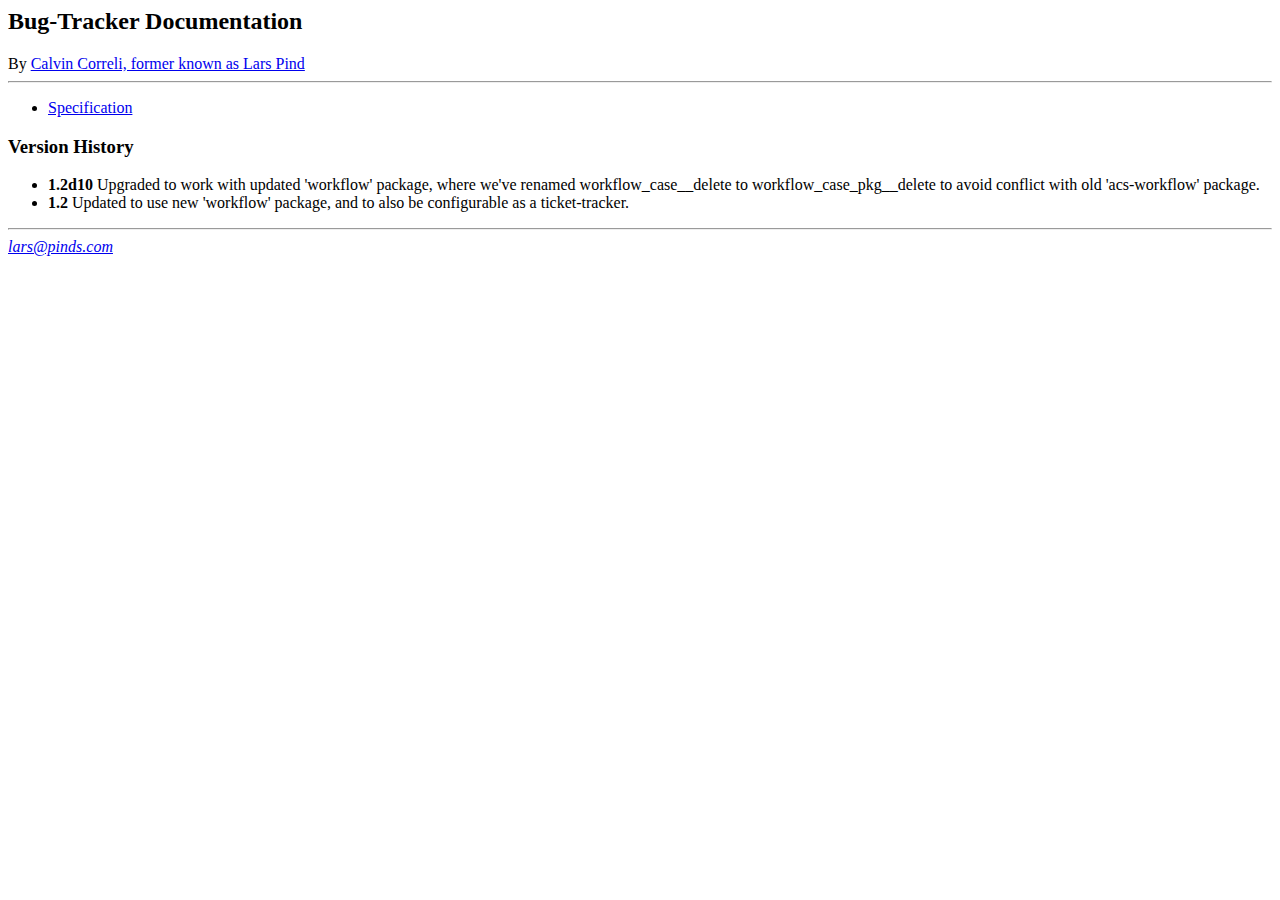
<file: www/doc/index.html>
<html>
<head>
<title>Bug-Tracker Documentation</title>
</head>
<body bgcolor=white>
<h2>Bug-Tracker Documentation</h2>
By <a href="https://www.linkedin.com/in/truecalvin">Calvin Correli, former known as Lars Pind</a>
<hr>

<ul>
  <li><a href="bug-tracker-spec">Specification</a></li>
</ul>

<h3>Version History</h3>

<ul>
  <li>
    <b>1.2d10</b> Upgraded to work with updated 'workflow' package, where we've renamed workflow_case__delete to 
    workflow_case_pkg__delete to avoid conflict with old 'acs-workflow' package.
  </li>
  <li>
    <b>1.2</b> Updated to use new 'workflow' package, and to also be configurable as a ticket-tracker.
  </li>
</ul>

<hr>
<address><a href="mailto:lars@pinds.com">lars@pinds.com</a></address>

</body>
</html>
</file>
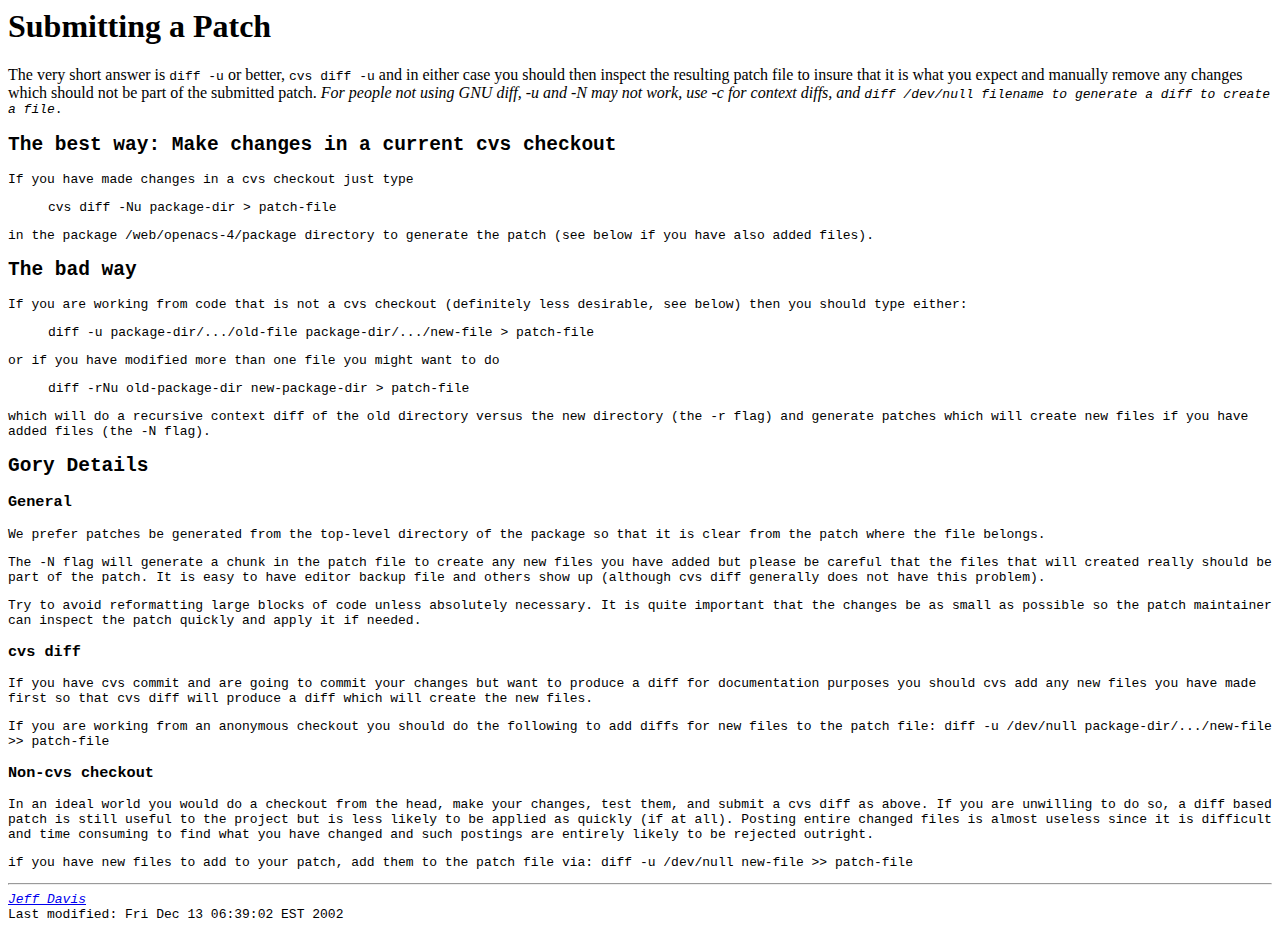
<file: www/patch-submission-instructions.html>
<!DOCTYPE HTML PUBLIC "-//W3C//DTD HTML 4.01 Transitional//EN">
<html>
  <head>
    <title>Submitting a Patch</title>
  </head>

  <body>
    <h1>Submitting a Patch</h1>

    <p>
      The very short answer is <code>diff -u</code> or
      better, <code>cvs diff -u</code> and in either case you should
      then inspect the resulting patch file to insure that it is what
      you expect and manually remove any changes which should not be
      part of the submitted patch. <em>For people not using GNU diff,
        -u and -N may not work, use -c for context diffs, and
        <code>diff /dev/null filename</diff> to generate a diff to
          create a file</em>.
    </p>

    <h2>The best way: Make changes in a current cvs checkout</h2>
    
    <p> 
      If you have made changes in a cvs checkout just type
      <blockquote>
        <code>cvs diff -Nu package-dir &gt; patch-file</code> 
      </blockquote>
      in the package /web/openacs-4/package directory to generate
      the patch (see below if you have also added files).
    </p>

    <h2>The bad way</h2>
    <p>
      If you are working from code that is not a cvs checkout
      (definitely less desirable, see below) then you should type
      either:
      <blockquote>
        <code>diff -u package-dir/.../old-file  package-dir/.../new-file &gt; patch-file</code> 
      </blockquote>
      or if you have modified more than one file you might want to do
      <blockquote>
        <code>diff -rNu old-package-dir new-package-dir &gt; patch-file</code>
      </blockquote>
      which will do a recursive context diff of the old directory versus the
      new directory (the <code>-r</code> flag) and generate patches which
      will create new files if you have added files (the <code>-N</code>
      flag).
    </p>

    <h2>Gory Details</h2>

    <h3>General</h3>
    <p>
      We prefer patches be generated from the top-level directory of
      the package so that it is clear from the patch where the file 
      belongs.
    </p>
    <p>
      The <code>-N</code> flag will generate a chunk in the patch file
      to create any new files you have added but please be careful
      that the files that will created really should be part of the
      patch.  It is easy to have editor backup file and others show up
      (although cvs diff generally does not have this problem).
    </p>
    <p>
      Try to avoid reformatting large blocks of code unless absolutely
      necessary.  It is quite important that the changes be as small as
      possible so the patch maintainer can inspect the patch quickly
      and apply it if needed.
    </p>

    <h3>cvs diff</h3>

    <p>
      If you have cvs commit and are going to commit your changes but
      want to produce a diff for documentation purposes you should 
      <code>cvs add</code> any new files you have made first so that 
      cvs diff will produce a diff which will create the new files.
    </p>
    <p>
      If you are working from an anonymous checkout you should do the 
      following to add diffs for new files to the patch file:
      <blockqoute> 
        <code>diff -u /dev/null package-dir/.../new-file &gt;&gt; patch-file</code>
      </blockquote>
    </p>

    <h3>Non-cvs checkout</h3>
    <p>
      In an ideal world you would do a checkout from the head, make
      your changes, test them, and submit a <code>cvs diff</code> as 
      above.  If you are unwilling to do so, a diff based patch is
      still useful to the project but is less likely to be applied 
      as quickly (if at all).  Posting entire changed files is almost 
      useless since it is difficult and time consuming to find 
      what you have changed and such postings are entirely likely 
      to be rejected outright.
    </p>
    <p>
      if you have new files to add to your patch, add them to the 
      patch file via:
      <blockqoute> 
        <code>diff -u /dev/null new-file &gt;&gt; patch-file</code>
      </blockquote>
    </p>





    <hr>
      <address><a href="mailto:davis@netcomuk.co.uk">Jeff Davis</a></address>
      <!-- Created: Sun Sep 15 12:11:31 EDT 2002 -->
      <!-- hhmts start -->
Last modified: Fri Dec 13 06:39:02 EST 2002
<!-- hhmts end -->
  </body>
</html>
</file>
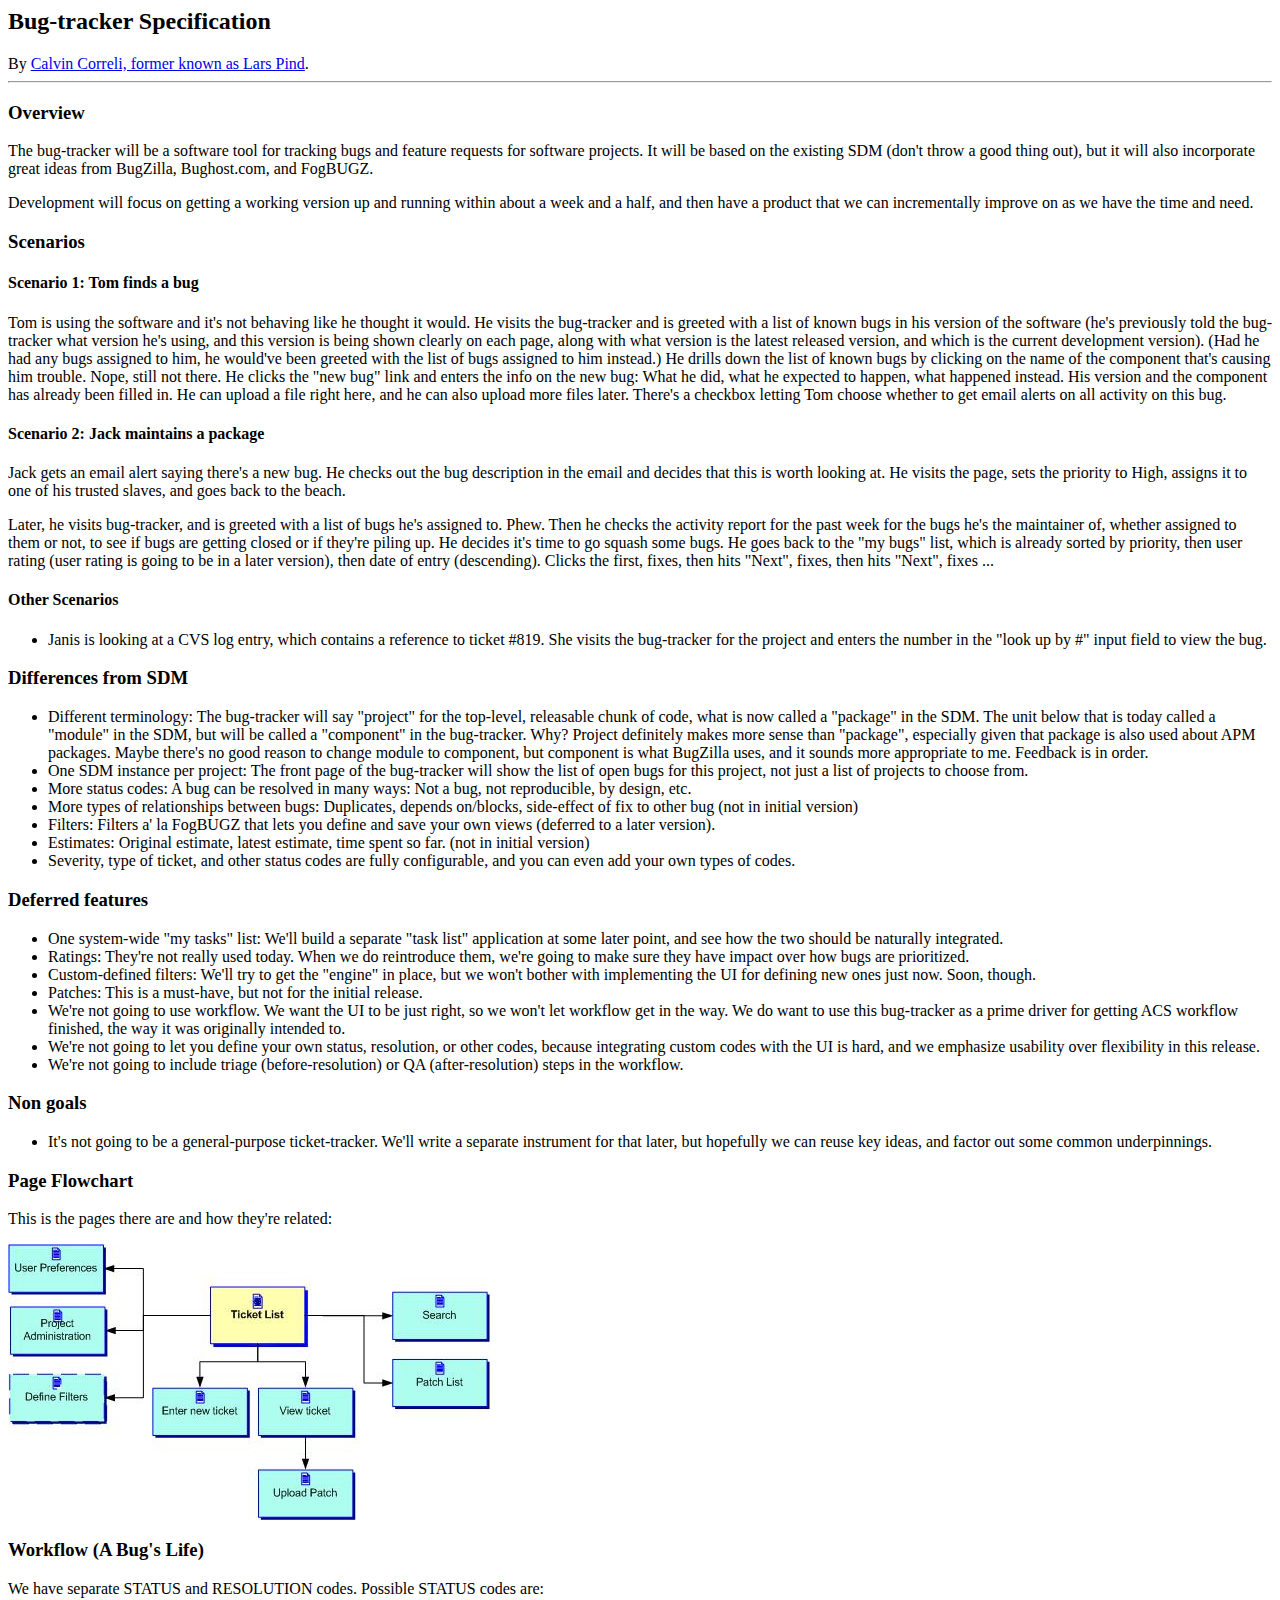
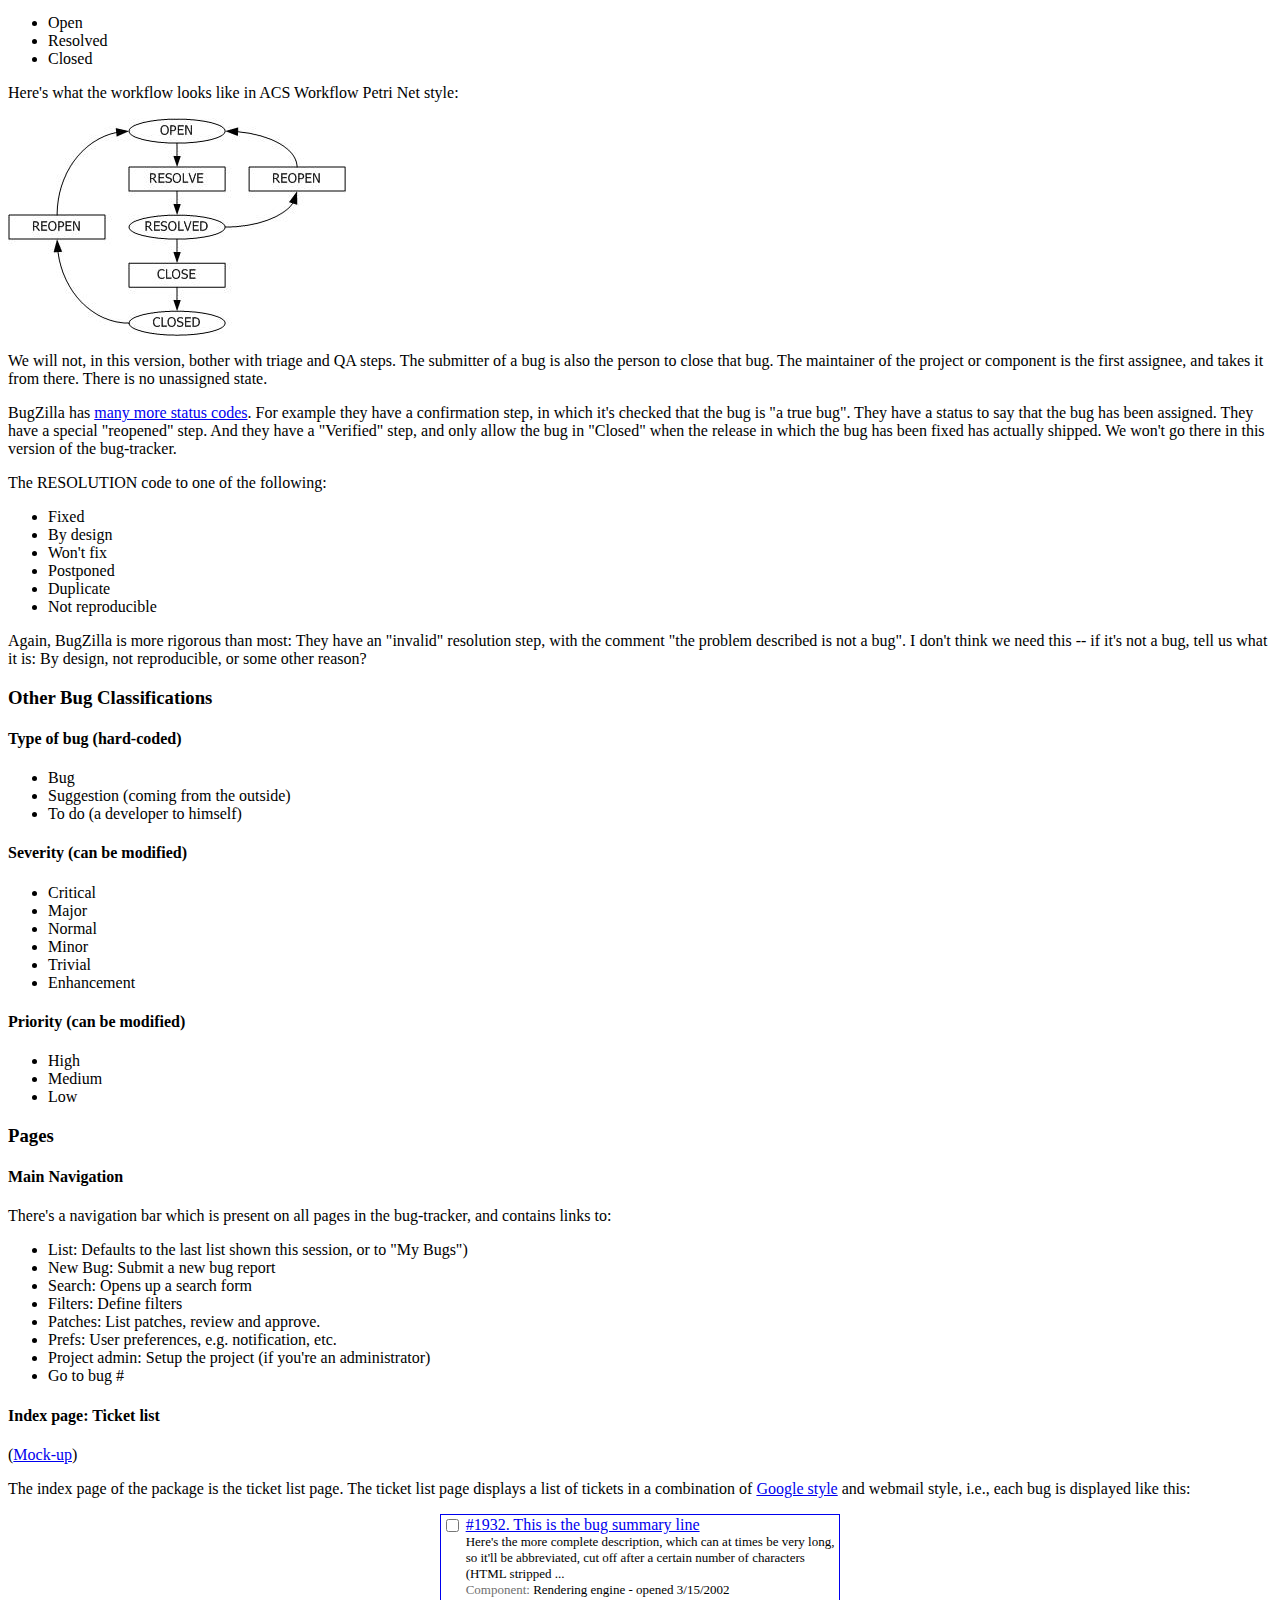
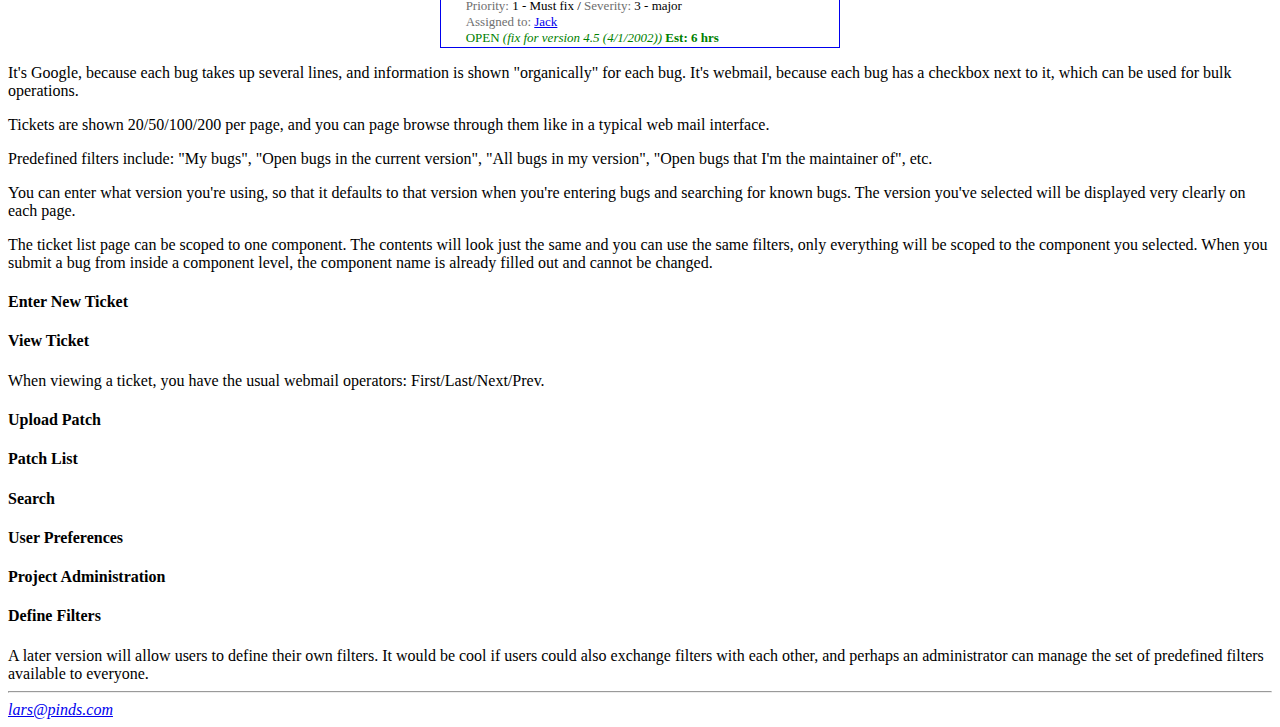
<file: www/doc/bug-tracker-spec.html>
<html>
<head>
<title>Bug-tracker Specification</title>
</head>
<body bgcolor=white>
<h2>Bug-tracker Specification</h2>
By <a href="https://www.linkedin.com/in/truecalvin">Calvin Correli, former known as Lars Pind</a>.
<hr>

<h3>Overview</h3>

The bug-tracker will be a software tool for tracking bugs and feature
requests for software projects. It will be based on the existing SDM
(don't throw a good thing out), but it will also incorporate great
ideas from BugZilla, Bughost.com, and FogBUGZ.

<p>

Development will focus on getting a working version up and running
within about a week and a half, and then have a product that we can
incrementally improve on as we have the time and need.

<h3>Scenarios</h3>

<h4>Scenario 1: Tom finds a bug</h4>

Tom is using the software and it's not behaving like he thought it
would. He visits the bug-tracker and is greeted with a list of known
bugs in his version of the software (he's previously told the
bug-tracker what version he's using, and this version is being shown
clearly on each page, along with what version is the latest released
version, and which is the current development version). (Had he had
any bugs assigned to him, he would've been greeted with the list of
bugs assigned to him instead.) He drills down the list of known bugs
by clicking on the name of the component that's causing him
trouble. Nope, still not there. He clicks the "new bug" link and
enters the info on the new bug: What he did, what he expected to
happen, what happened instead. His version and the component has
already been filled in. He can upload a file right here, and he can
also upload more files later. There's a checkbox letting Tom choose
whether to get email alerts on all activity on this bug.

<h4>Scenario 2: Jack maintains a package</h4>

Jack gets an email alert saying there's a new bug. He checks out the
bug description in the email and decides that this is worth looking
at. He visits the page, sets the priority to High, assigns it to one
of his trusted slaves, and goes back to the beach.

<p>

Later, he visits bug-tracker, and is greeted with a list of bugs he's
assigned to. Phew. Then he checks the activity report for the past
week for the bugs he's the maintainer of, whether assigned to them or
not, to see if bugs are getting closed or if they're piling up. He
decides it's time to go squash some bugs. He goes back to the "my
bugs" list, which is already sorted by priority, then user rating
(user rating is going to be in a later version), then date of entry
(descending). Clicks the first, fixes, then hits "Next", fixes, then
hits "Next", fixes ...

<h4>Other Scenarios</h4>

<ul>

<li>Janis is looking at a CVS log entry, which contains a reference to
ticket #819. She visits the bug-tracker for the project and enters the
number in the "look up by #" input field to view the bug.

</ul>

<h3>Differences from SDM</h3>

<ul>

<li>Different terminology: The bug-tracker will say "project" for the
top-level, releasable chunk of code, what is now called a "package" in
the SDM. The unit below that is today called a "module" in the SDM,
but will be called a "component" in the bug-tracker. Why? Project
definitely makes more sense than "package", especially given that
package is also used about APM packages. Maybe there's no good reason
to change module to component, but component is what BugZilla uses,
and it sounds more appropriate to me. Feedback is in order.

<li>One SDM instance per project: The front page of the bug-tracker
will show the list of open bugs for this project, not just a list of
projects to choose from.

<li>More status codes: A bug can be resolved in many ways: Not a bug,
not reproducible, by design, etc.

<li>More types of relationships between bugs: Duplicates, depends
on/blocks, side-effect of fix to other bug (not in initial version)

<li>Filters: Filters a' la FogBUGZ that lets you define and save your
own views (deferred to a later version).

<li>Estimates: Original estimate, latest estimate, time spent so
far. (not in initial version)

<li>Severity, type of ticket, and other status codes are fully
configurable, and you can even add your own types of codes.

</ul>

<h3>Deferred features</h3>

<ul>

<li>One system-wide "my tasks" list: We'll build a separate "task
list" application at some later point, and see how the two should be
naturally integrated.

<li>Ratings: They're not really used today. When we do reintroduce
them, we're going to make sure they have impact over how bugs are
prioritized.

<li>Custom-defined filters: We'll try to get the "engine" in place,
but we won't bother with implementing the UI for defining new ones
just now. Soon, though.

<li>Patches: This is a must-have, but not for the initial
release.

<li>We're not going to use workflow. We want the UI to be just right,
so we won't let workflow get in the way. We do want to use this
bug-tracker as a prime driver for getting ACS workflow finished, the
way it was originally  intended to.

<li>We're not going to let you define your own status, resolution, or
other codes, because integrating custom codes with the UI is hard, and
we emphasize usability over flexibility in this release.

<li>We're not going to include triage (before-resolution) or QA
(after-resolution) steps in the workflow.


</ul>

<h3>Non goals</h3>

<ul>

<li>It's not going to be a general-purpose ticket-tracker. We'll write
a separate instrument for that later, but hopefully we can reuse key
ideas, and factor out some common underpinnings.

</ul>

<h3>Page Flowchart</h3>

This is the pages there are and how they're related:

<p>

<img src="flowchart.jpg" width="482" height="276" alt="Bug-tracker page flowchart" border="0">

<h3>Workflow (A Bug's Life)</h3>

We have separate STATUS and RESOLUTION codes. Possible STATUS codes are:

<ul>
<li>Open
<li>Resolved
<li>Closed
</ul>

Here's what the workflow looks like in ACS Workflow Petri Net style:

<p>

<img src="workflow.jpg" width="338" height="218" alt="Workflow for bug-tracker" border="0">

<p>

We will not, in this version, bother with triage and QA steps. The
submitter of a bug is also the person to close that bug. The
maintainer of the project or component is the first assignee, and
takes it from there. There is no unassigned state.

<p>

BugZilla has <a
href="http://bugzilla.mozilla.org/bug_status.html">many more status
codes</a>. For example they have a confirmation step, in which it's
checked that the bug is "a true bug". They have a status to say that the bug
has been assigned. They have a special "reopened" step. And they have
a "Verified" step, and only allow the bug in "Closed" when the release
in which the bug has been fixed has actually shipped. We won't go
there in this version of the bug-tracker.

<p>

The RESOLUTION code to one of the following:

<ul>
<li>Fixed
<li>By design
<li>Won't fix
<li>Postponed
<li>Duplicate
<li>Not reproducible
</ul>

Again, BugZilla is more rigorous than most: They have an "invalid"
resolution step, with the comment "the problem described is not a
bug". I don't think we need this -- if it's not a bug, tell us what it
is: By design, not reproducible, or some other reason?


<h3>Other Bug Classifications</h3>

<h4>Type of bug (hard-coded)</h4>

<ul>
  <li>Bug
  <li>Suggestion (coming from the outside)
  <li>To do (a developer to himself)
</ul>

<h4>Severity (can be modified)</h4>

<ul>
  <li>Critical
  <li>Major
  <li>Normal
  <li>Minor
  <li>Trivial
  <li>Enhancement
</ul>

<h4>Priority (can be modified)</h4>

<ul>
  <li>High
  <li>Medium
  <li>Low
</ul>
        


<h3>Pages</h3>

<h4>Main Navigation</h4>

There's a navigation bar which is present on all pages in the
bug-tracker, and contains links to:

<ul>

<li>List: Defaults to the last list shown this session, or to "My Bugs")

<li>New Bug: Submit a new bug report

<li>Search: Opens up a search form

<li>Filters: Define filters

<li>Patches: List patches, review and approve.

<li>Prefs: User preferences, e.g. notification, etc.

<li>Project admin: Setup the project (if you're an administrator)

<li>Go to bug #

</ul>


<h4>Index page: Ticket list</h4>

(<a href="mockup-index">Mock-up</a>)

<p>

The index page of the package is the ticket list page. The ticket list
page displays a list of tickets in a combination of <a
href="http://www.google.com/search?q=ticket%20list">Google style</a>
and webmail style, i.e., each bug is displayed like this:

<p>

<table border=0 cellpadding="1" cellspacing="0" bgcolor="#0000ee" width="400" align="center">
  <tr>
    <td>
      <table border=0 width="100%" cellspacing="0" bgcolor=white>
        <tr>
          <td valign=top><input type=checkbox>&nbsp;</td>
          <td valign=top>
            <a href="#">#1932. This is the bug summary line</a><br>
            <font size="-1">Here's the more complete description, which can at times be very long, so it'll
            be abbreviated, cut off after a certain number of characters (HTML stripped ...<br>
            <font color="#6f6f6f">Component:</font> Rendering engine - opened 3/15/2002<br>
            <font color="#6f6f6f">Priority:</font> 1 - Must fix / <font color="#6f6f6f">Severity:</font> 3 - major<br>
            <font color="#6f6f6f">Assigned to:</font> <a href="#">Jack</a><br>
            <font color="#008000">OPEN <i>(fix for version 4.5 (4/1/2002))</i> <b>Est: 6 hrs</b></font></font>
          </td>
        </tr>
      </table>
    </td>
  </tr>
</table>

<p>

It's Google, because each bug takes up several lines, and information
is shown "organically" for each bug. It's webmail, because each bug
has a checkbox next to it, which can be used for bulk operations.

<p>

Tickets are shown 20/50/100/200 per page, and you can page browse
through them like in a typical web mail interface.

<p>

Predefined filters include: "My bugs", "Open bugs in the current
version", "All bugs in my version", "Open bugs that I'm the maintainer
of", etc. 

<p>

You can enter what version you're using, so that it defaults to
that version when you're entering bugs and searching for known
bugs. The version you've selected will be displayed very clearly on
each page.

<p>

The ticket list page can be scoped to one component. The contents will
look just the same and you can use the same filters, only everything
will be scoped to the component you selected. When you submit a bug
from inside a component level, the component name is already filled
out and cannot be changed.



<h4>Enter New Ticket</h4>



<h4>View Ticket</h4>

When viewing a ticket, you have the usual webmail operators:
First/Last/Next/Prev.


<h4>Upload Patch</h4>

<h4>Patch List</h4>

<h4>Search</h4>

<h4>User Preferences</h4>

<h4>Project Administration</h4>

<h4>Define Filters</h4>

A later version will allow users to define their own filters. It would
be cool if users could also exchange filters with each other, and
perhaps an administrator can manage the set of predefined filters
available to everyone.


<hr>
<a href="mailto:lars@pinds.com"><address>lars@pinds.com</address></a>
</body>
</html>
</file>
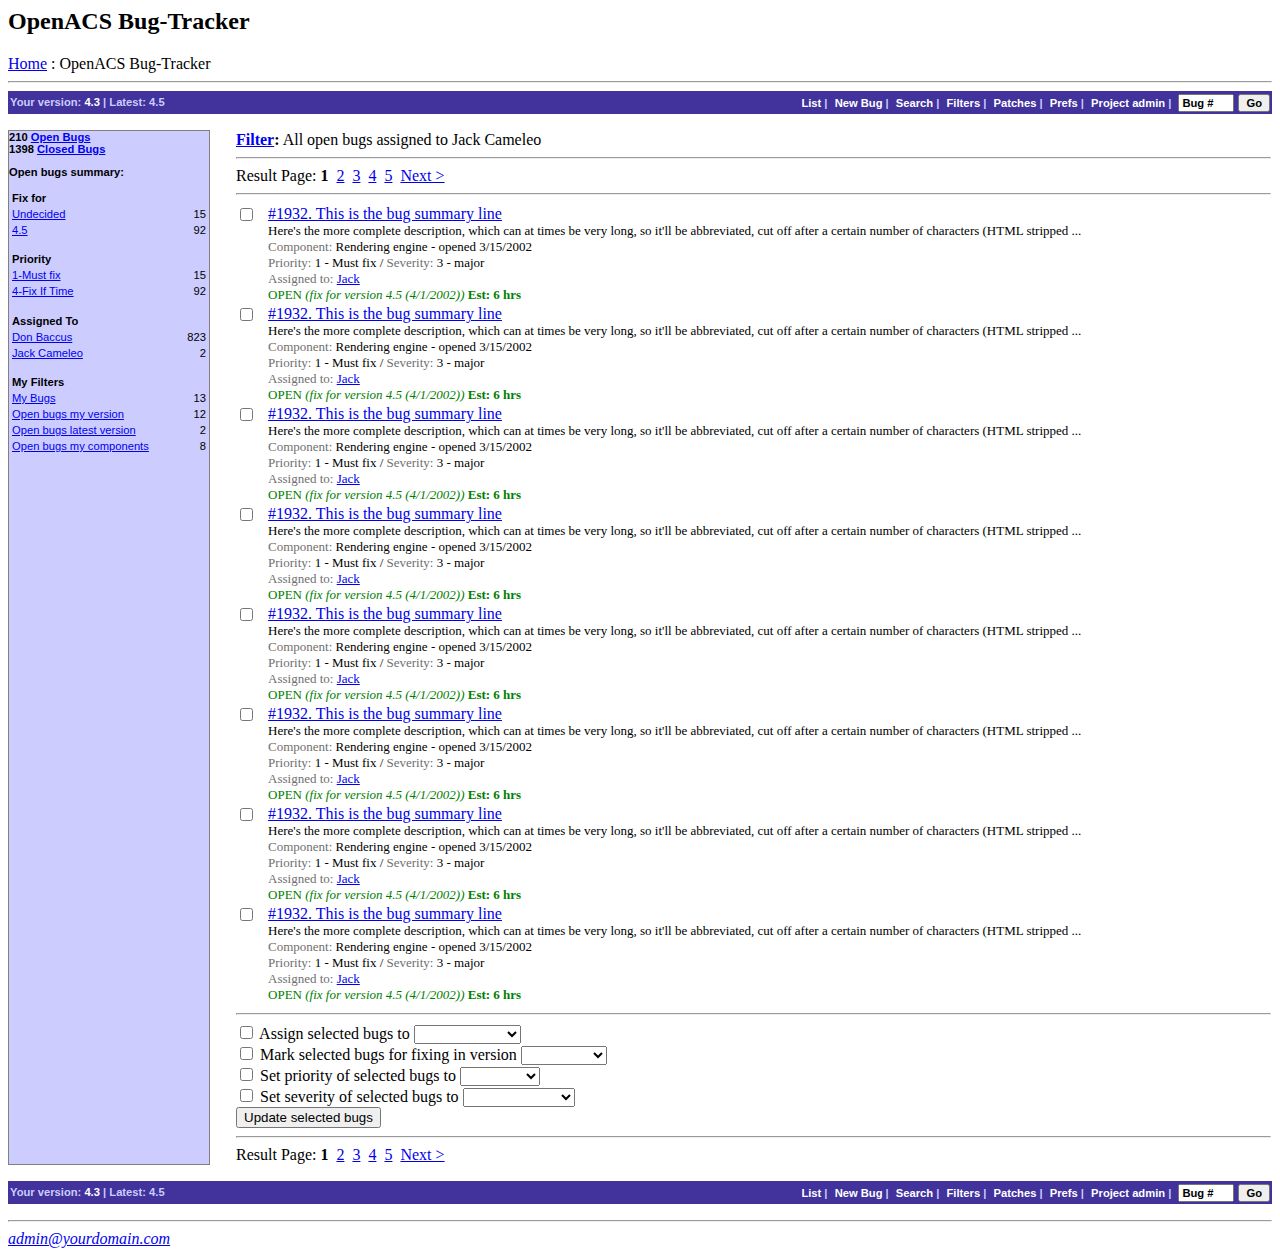
<file: www/doc/mockup-index.html>
<html>
<head>
<title>Bug-Tracker</title>
<style>
.bt_navbar { font-family: tahoma,verdana,arial,helvetica; font-size: 70%; font-weight: bold; color: #ccccff; text-decoration: none; }
a.bt_navbar { color: white; }
.bt_navbar:hover { color: white; text-decoration: underline;  }
INPUT.bt_navbar { font-family: tahoma,verdana,arial,helvetica; font-weight: bold; font-size: 70%; color: black; }
.bt_summary { font-size: 70%; font-family: verdana,arial,helvetica; }
.bt_summary_bold { font-size: 70%; font-family: verdana,arial,helvetica; font-weight: bold; }

</style>
</head>
<body>

<h2>OpenACS Bug-Tracker</h2>
<a href="/">Home</a> : OpenACS Bug-Tracker
<hr>

<table border=0" cellspacing="0" cellpadding="2" bgcolor="#41329c" width="100%">
  <form action="#" method="get" name="navbar1">
    <tr>
      <td align="left">
        <span class="bt_navbar">Your version: </span><a href="#" class="bt_navbar">4.3</a><span class="bt_navbar"> | Latest: 4.5</span>
      </td>
      <td align="right">
        <table border="0" cellspacing="0" cellpadding="0">
          <tr>
            <td>
              <a href="#" class="bt_navbar">List</a><span class="bt_navbar">&nbsp;|&nbsp;</span>
              <a href="#" class="bt_navbar">New Bug</a><span class="bt_navbar">&nbsp;|&nbsp;</span>
              <a href="#" class="bt_navbar">Search</a><span class="bt_navbar">&nbsp;|&nbsp;</span>
              <a href="#" class="bt_navbar">Filters</a><span class="bt_navbar">&nbsp;|&nbsp;</span>
              <a href="#" class="bt_navbar">Patches</a><span class="bt_navbar">&nbsp;|&nbsp;</span>
              <a href="#" class="bt_navbar">Prefs</a><span class="bt_navbar">&nbsp;|&nbsp;</span>
              <a href="#" class="bt_navbar">Project admin</a><span class="bt_navbar">&nbsp;|&nbsp;</span>
              <input name="bug_no" type="text" size="5" class="bt_navbar" value="Bug #" onFocus="javascript:document.navbar1.bug_no.value='';"> <input type="submit" value="Go" class="bt_navbar">
            </td>
          </tr>
        </table>
      </td>
    </tr>
  </form>
</table>

<p>


<table border="0" cellpadding="0" cellspacing="0" width="100%">
  <tr>
    <td valign="top" width="200" style="border: solid 1px gray;" bgcolor="#ccccff" class="bt_summary_bold">
      210 <a href="#">Open Bugs</a><br>
      1398 <a href="#">Closed Bugs</a>
      <p>
      Open bugs summary:
      <p>
      <table border="0" width="100%">
        <tr>
          <td colspan="2" class="bt_summary_bold">
            Fix for
          </td>
        </tr>
        <tr>
          <td width="75%" class="bt_summary">
            <a href="#">Undecided</a>
          </td>
          <td align="right" class="bt_summary">
            15
          </td>
        </tr>
        <tr>
          <td width="75%" class="bt_summary">
            <a href="#">4.5</a>
          </td>
          <td align="right" class="bt_summary">
            92
          </td>
        </tr>
      </table>
      <p>
      <table border="0" width="100%">
        <tr>
          <td colspan="2" class="bt_summary_bold">
            Priority
          </td>
        </tr>
        <tr>
          <td width="75%" class="bt_summary">
            <a href="#">1-Must fix</a>
          </td>
          <td align="right" class="bt_summary">
            15
          </td>
        </tr>
        <tr>
          <td width="75%" class="bt_summary">
            <a href="#">4-Fix If Time</a>
          </td>
          <td align="right" class="bt_summary">
            92
          </td>
        </tr>
      </table>
      <p>
      <table border="0" width="100%">
        <tr>
          <td colspan="2" class="bt_summary_bold">
            Assigned To
          </td>
        </tr>
        <tr>
          <td width="75%" class="bt_summary">
            <a href="#">Don Baccus</a>
          </td>
          <td align="right" class="bt_summary">
            823
          </td>
        </tr>
        <tr>
          <td width="75%" class="bt_summary">
            <a href="#">Jack Cameleo</a>
          </td>
          <td align="right" class="bt_summary">
            2
          </td>
        </tr>
      </table>
      <p>
      <table border="0" width="100%">
        <tr>
          <td colspan="2" class="bt_summary_bold">
            My Filters
          </td>
        </tr>
        <tr>
          <td width="75%" class="bt_summary">
            <a href="#">My Bugs</a>
          </td>
          <td align="right" class="bt_summary">
            13
          </td>
        </tr>
        <tr>
          <td width="75%" class="bt_summary">
            <a href="#">Open bugs my version</a>
          </td>
          <td align="right" class="bt_summary">
            12
          </td>
        </tr>
        <tr>
          <td width="75%" class="bt_summary">
            <a href="#">Open bugs latest version</a>
          </td>
          <td align="right" class="bt_summary">
            2
          </td>
        </tr>
        <tr>
          <td width="75%" class="bt_summary">
            <a href="#">Open bugs my components</a>
          </td>
          <td align="right" class="bt_summary">
            8
          </td>
        </tr>
      </table>
      <p>
      
    </td>
    <td width="25">&nbsp;</td>
    <td valign="top">
      <table border=0 width="100%" cellspacing="0" bgcolor=white>
        <tr>
          <td colspan="2">
            <b><a href="#">Filter</a>:</b> All open bugs assigned to Jack Cameleo
            <hr>
            Result Page: <b>1</b>&nbsp;&nbsp;<a href="#">2</a>&nbsp;&nbsp;<a href="#">3</a>&nbsp;&nbsp;<a href="#">4</a>&nbsp;&nbsp;<a href="#">5</a>&nbsp;&nbsp;<a href="#">Next&nbsp;&gt;</a>
            <hr>
            <p>
          </td>
        </tr>
        <tr>
          <td valign=top><input type=checkbox>&nbsp;</td>
          <td valign=top>
            <a href="#">#1932. This is the bug summary line</a><br>
            <font size="-1">Here's the more complete description, which can at times be very long, so it'll
            be abbreviated, cut off after a certain number of characters (HTML stripped ...<br>
            <font color="#6f6f6f">Component:</font> Rendering engine - opened 3/15/2002<br>
            <font color="#6f6f6f">Priority:</font> 1 - Must fix / <font color="#6f6f6f">Severity:</font> 3 - major<br>
            <font color="#6f6f6f">Assigned to:</font> <a href="#">Jack</a><br>
            <font color="#008000">OPEN <i>(fix for version 4.5 (4/1/2002))</i> <b>Est: 6 hrs</b></font></font>
            <p>
          </td>
        </tr>
        <tr>
          <td valign=top><input type=checkbox>&nbsp;</td>
          <td valign=top>
            <a href="#">#1932. This is the bug summary line</a><br>
            <font size="-1">Here's the more complete description, which can at times be very long, so it'll
            be abbreviated, cut off after a certain number of characters (HTML stripped ...<br>
            <font color="#6f6f6f">Component:</font> Rendering engine - opened 3/15/2002<br>
            <font color="#6f6f6f">Priority:</font> 1 - Must fix / <font color="#6f6f6f">Severity:</font> 3 - major<br>
            <font color="#6f6f6f">Assigned to:</font> <a href="#">Jack</a><br>
            <font color="#008000">OPEN <i>(fix for version 4.5 (4/1/2002))</i> <b>Est: 6 hrs</b></font></font>
            <p>
          </td>
        </tr>
        <tr>
          <td valign=top><input type=checkbox>&nbsp;</td>
          <td valign=top>
            <a href="#">#1932. This is the bug summary line</a><br>
            <font size="-1">Here's the more complete description, which can at times be very long, so it'll
            be abbreviated, cut off after a certain number of characters (HTML stripped ...<br>
            <font color="#6f6f6f">Component:</font> Rendering engine - opened 3/15/2002<br>
            <font color="#6f6f6f">Priority:</font> 1 - Must fix / <font color="#6f6f6f">Severity:</font> 3 - major<br>
            <font color="#6f6f6f">Assigned to:</font> <a href="#">Jack</a><br>
            <font color="#008000">OPEN <i>(fix for version 4.5 (4/1/2002))</i> <b>Est: 6 hrs</b></font></font>
            <p>
          </td>
        </tr>
        <tr>
          <td valign=top><input type=checkbox>&nbsp;</td>
          <td valign=top>
            <a href="#">#1932. This is the bug summary line</a><br>
            <font size="-1">Here's the more complete description, which can at times be very long, so it'll
            be abbreviated, cut off after a certain number of characters (HTML stripped ...<br>
            <font color="#6f6f6f">Component:</font> Rendering engine - opened 3/15/2002<br>
            <font color="#6f6f6f">Priority:</font> 1 - Must fix / <font color="#6f6f6f">Severity:</font> 3 - major<br>
            <font color="#6f6f6f">Assigned to:</font> <a href="#">Jack</a><br>
            <font color="#008000">OPEN <i>(fix for version 4.5 (4/1/2002))</i> <b>Est: 6 hrs</b></font></font>
            <p>
          </td>
        </tr>
        <tr>
          <td valign=top><input type=checkbox>&nbsp;</td>
          <td valign=top>
            <a href="#">#1932. This is the bug summary line</a><br>
            <font size="-1">Here's the more complete description, which can at times be very long, so it'll
            be abbreviated, cut off after a certain number of characters (HTML stripped ...<br>
            <font color="#6f6f6f">Component:</font> Rendering engine - opened 3/15/2002<br>
            <font color="#6f6f6f">Priority:</font> 1 - Must fix / <font color="#6f6f6f">Severity:</font> 3 - major<br>
            <font color="#6f6f6f">Assigned to:</font> <a href="#">Jack</a><br>
            <font color="#008000">OPEN <i>(fix for version 4.5 (4/1/2002))</i> <b>Est: 6 hrs</b></font></font>
            <p>
          </td>
        </tr>
        <tr>
          <td valign=top><input type=checkbox>&nbsp;</td>
          <td valign=top>
            <a href="#">#1932. This is the bug summary line</a><br>
            <font size="-1">Here's the more complete description, which can at times be very long, so it'll
            be abbreviated, cut off after a certain number of characters (HTML stripped ...<br>
            <font color="#6f6f6f">Component:</font> Rendering engine - opened 3/15/2002<br>
            <font color="#6f6f6f">Priority:</font> 1 - Must fix / <font color="#6f6f6f">Severity:</font> 3 - major<br>
            <font color="#6f6f6f">Assigned to:</font> <a href="#">Jack</a><br>
            <font color="#008000">OPEN <i>(fix for version 4.5 (4/1/2002))</i> <b>Est: 6 hrs</b></font></font>
            <p>
          </td>
        </tr>
        <tr>
          <td valign=top><input type=checkbox>&nbsp;</td>
          <td valign=top>
            <a href="#">#1932. This is the bug summary line</a><br>
            <font size="-1">Here's the more complete description, which can at times be very long, so it'll
            be abbreviated, cut off after a certain number of characters (HTML stripped ...<br>
            <font color="#6f6f6f">Component:</font> Rendering engine - opened 3/15/2002<br>
            <font color="#6f6f6f">Priority:</font> 1 - Must fix / <font color="#6f6f6f">Severity:</font> 3 - major<br>
            <font color="#6f6f6f">Assigned to:</font> <a href="#">Jack</a><br>
            <font color="#008000">OPEN <i>(fix for version 4.5 (4/1/2002))</i> <b>Est: 6 hrs</b></font></font>
            <p>
          </td>
        </tr>
        <tr>
          <td valign=top><input type=checkbox>&nbsp;</td>
          <td valign=top>
            <a href="#">#1932. This is the bug summary line</a><br>
            <font size="-1">Here's the more complete description, which can at times be very long, so it'll
            be abbreviated, cut off after a certain number of characters (HTML stripped ...<br>
            <font color="#6f6f6f">Component:</font> Rendering engine - opened 3/15/2002<br>
            <font color="#6f6f6f">Priority:</font> 1 - Must fix / <font color="#6f6f6f">Severity:</font> 3 - major<br>
            <font color="#6f6f6f">Assigned to:</font> <a href="#">Jack</a><br>
            <font color="#008000">OPEN <i>(fix for version 4.5 (4/1/2002))</i> <b>Est: 6 hrs</b></font></font>
            <p>
          </td>
        </tr>
        <tr>
          <td colspan="2">
            <hr>
            <input type=checkbox> Assign selected bugs to <select><option><option>Don Baccus<option>Jack Cameleo</select><br>
            <input type=checkbox> Mark selected bugs for fixing in version <select><option><option>4.5<option>4.5<option>Undecided</select><br>
            <input type=checkbox> Set priority of selected bugs to <select><option><option>1-Must fix<option>2-Must fix<option>3-Mus fix<option>4-Maybe<option>...</select><br>
            <input type=checkbox> Set severity of selected bugs to <select><option><option>1-Showstopper<option>2-Blocker<option>3-Pretty bad<option>4-Annoying<option>...</select><br>
            <input type="submit" value="Update selected bugs">
            <hr>
            Result Page: <b>1</b>&nbsp;&nbsp;<a href="#">2</a>&nbsp;&nbsp;<a href="#">3</a>&nbsp;&nbsp;<a href="#">4</a>&nbsp;&nbsp;<a href="#">5</a>&nbsp;&nbsp;<a href="#">Next&nbsp;&gt;</a>
          </td>
        </tr>
      </table>
    </td>
  </tr>
</table>

<p>

<table border=0" cellspacing="0" cellpadding="2" bgcolor="#41329c" width="100%">
  <form action="#" method="get" name="navbar1">
    <tr>
      <td align="left">
        <span class="bt_navbar">Your version: </span><a href="#" class="bt_navbar">4.3</a><span class="bt_navbar"> | Latest: 4.5</span>
      </td>
      <td align="right">
        <table border="0" cellspacing="0" cellpadding="0">
          <tr>
            <td>
              <a href="#" class="bt_navbar">List</a><span class="bt_navbar">&nbsp;|&nbsp;</span>
              <a href="#" class="bt_navbar">New Bug</a><span class="bt_navbar">&nbsp;|&nbsp;</span>
              <a href="#" class="bt_navbar">Search</a><span class="bt_navbar">&nbsp;|&nbsp;</span>
              <a href="#" class="bt_navbar">Filters</a><span class="bt_navbar">&nbsp;|&nbsp;</span>
              <a href="#" class="bt_navbar">Patches</a><span class="bt_navbar">&nbsp;|&nbsp;</span>
              <a href="#" class="bt_navbar">Prefs</a><span class="bt_navbar">&nbsp;|&nbsp;</span>
              <a href="#" class="bt_navbar">Project admin</a><span class="bt_navbar">&nbsp;|&nbsp;</span>
              <input name="bug_no" type="text" size="5" class="bt_navbar" value="Bug #" onFocus="javascript:document.navbar1.bug_no.value='';"> <input type="submit" value="Go" class="bt_navbar">
            </td>
          </tr>
        </table>
      </td>
    </tr>
  </form>
</table>

<hr>

<a href="mailto:admin@yourdomain.com"><address>admin@yourdomain.com</address></a>
</body>
</file>
